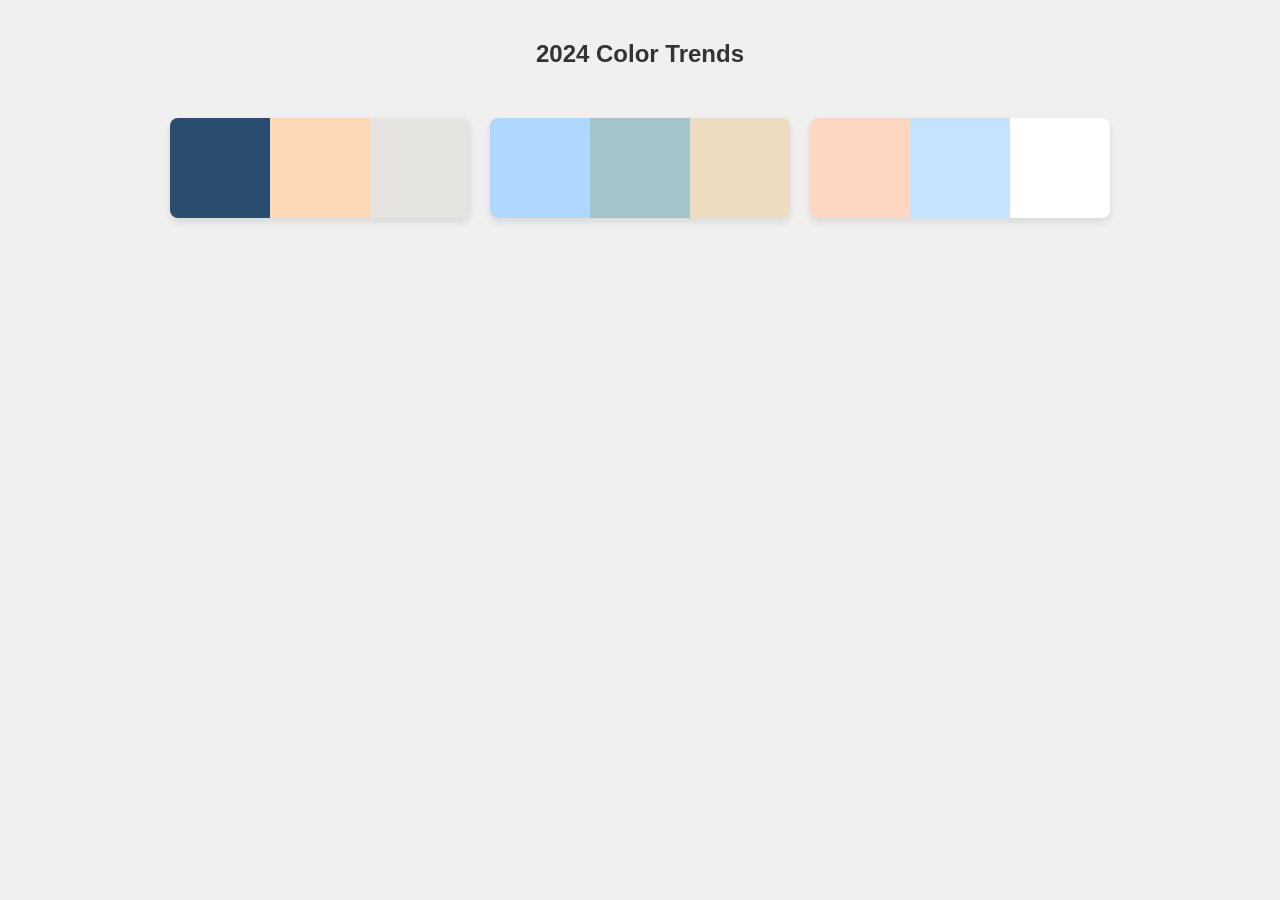
<file: colorCombo.html>
<!DOCTYPE html>
<html lang="en">
<head>
    <meta charset="UTF-8">
    <meta name="viewport" content="width=device-width, initial-scale=1.0">
    <title>Color Design Toolkit</title>
    <style>
        body {
            font-family: Arial, sans-serif;
            margin: 0;
            padding: 0;
            display: flex;
            justify-content: center;
            align-items: center;
            flex-direction: column;
            background-color: #f0f0f0;
        }

        .palette-container {
            display: flex;
            flex-wrap: wrap;
            justify-content: center;
            margin: 20px;
        }

        .palette {
            display: flex;
            margin: 10px;
            border-radius: 8px;
            overflow: hidden;
            box-shadow: 0 4px 8px rgba(0, 0, 0, 0.1);
        }

        .palette div {
            height: 100px;
            width: 100px;
        }

        .blue-nova { background-color: #2A4D6F; }
        .peach-fuzz { background-color: #FFD8B5; }
        .soft-neutral { background-color: #E5E4E1; }

        .upward { background-color: #B0D7FF; }
        .renew-blue { background-color: #A3C4C9; }
        .warm-honey-beige { background-color: #EDDCC0; }

        .peachy-pastel { background-color: #FFD6C2; }
        .light-sky-blue { background-color: #C4E3FF; }
        .white-accent { background-color: #FFFFFF; }

        h2 {
            margin-top: 40px;
            color: #333;
        }
    </style>
</head>
<body>

    <h2>2024 Color Trends</h2>
    
    <div class="palette-container">
        <!-- Blue Nova + Peach Fuzz + Soft Neutral Palette -->
        <div class="palette">
            <div class="blue-nova"></div>
            <div class="peach-fuzz"></div>
            <div class="soft-neutral"></div>
        </div>

        <!-- Upward + Renew Blue + Warm Honey Beige Palette -->
        <div class="palette">
            <div class="upward"></div>
            <div class="renew-blue"></div>
            <div class="warm-honey-beige"></div>
        </div>

        <!-- Peachy Pastel + Light Sky Blue + White Accent Palette -->
        <div class="palette">
            <div class="peachy-pastel"></div>
            <div class="light-sky-blue"></div>
            <div class="white-accent"></div>
        </div>
    </div>

</body>
</html>
</file>
